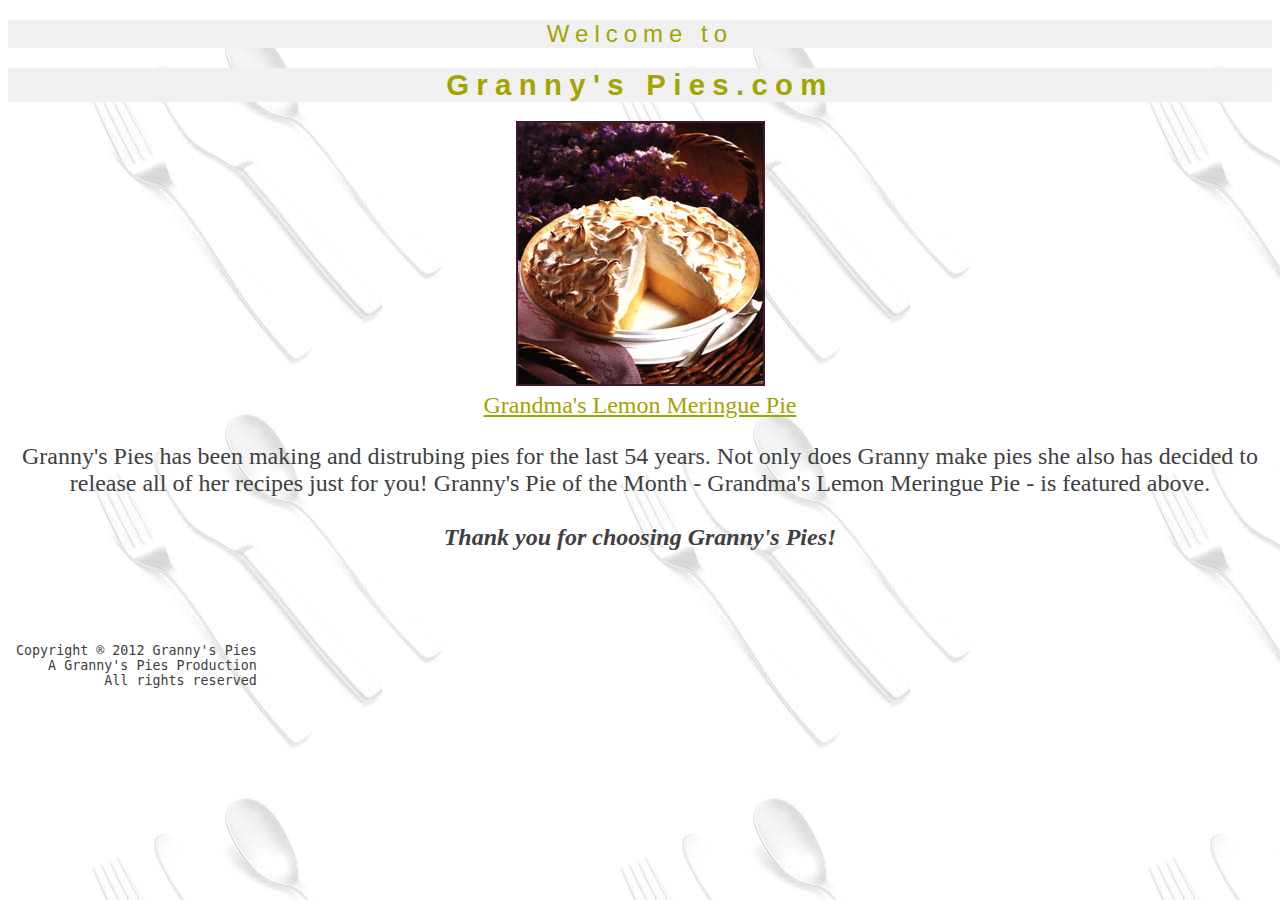
<file: 365_1_Grannies_Pies/index.htm>
<!--
Victoria L. Hagan
Folder: victoria014
CSC 365: HW 1
index.htm
Due: 09/15/2014
Extra Features:
1: Background
3: Pie Bullet
4: Wide Headings
5: Tight Heading Background
-->

<!DOCTYPE html>
<html>
<head>
 <meta charset = "utf-8" />
 <title>Granny's Pies</title>
 <link rel="stylesheet" type="text/css" href="index.css"/>
</head>

<body>

<h2>Welcome to</h2>
<h1>Granny's Pies.com</h1>

<div>
<img src= "pie.jpg" alt = "Pie"/> 
<br/>
<a href= "pie.htm"> Grandma's Lemon Meringue Pie </a>
</div>

<p>
Granny's Pies has been making and distrubing pies for the last 54 years.
Not only does Granny make pies she also has decided to release all of her recipes 
just for you! Granny's Pie of the Month - Grandma's Lemon Meringue Pie - is featured
above.
<br/> 
<br/>
<strong><em>Thank you for choosing Granny's Pies!</em></strong>
</p>
<br/>
<br/>
<footer>
 <pre>
 Copyright &#174; 2012 Granny's Pies 
     A Granny's Pies Production 
            All rights reserved
 </pre>
</footer>


</body>
</html>
</file>
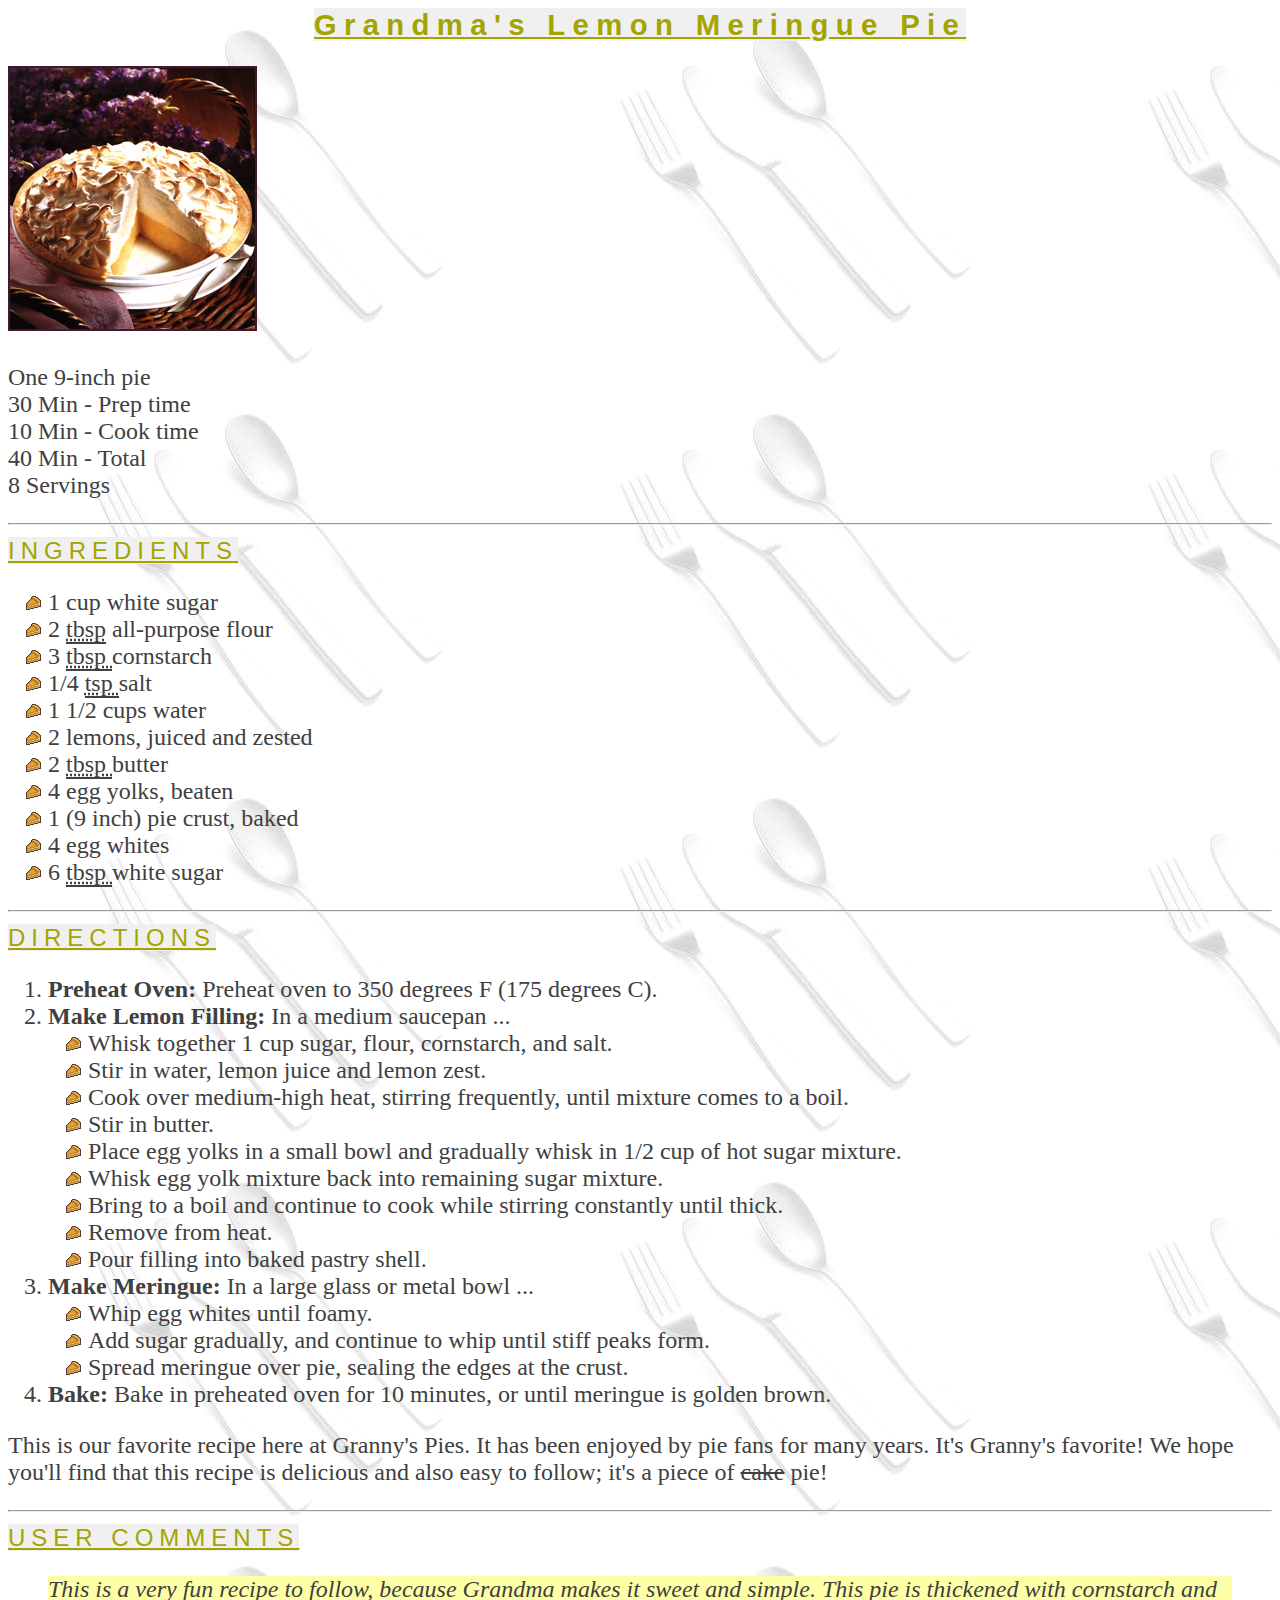
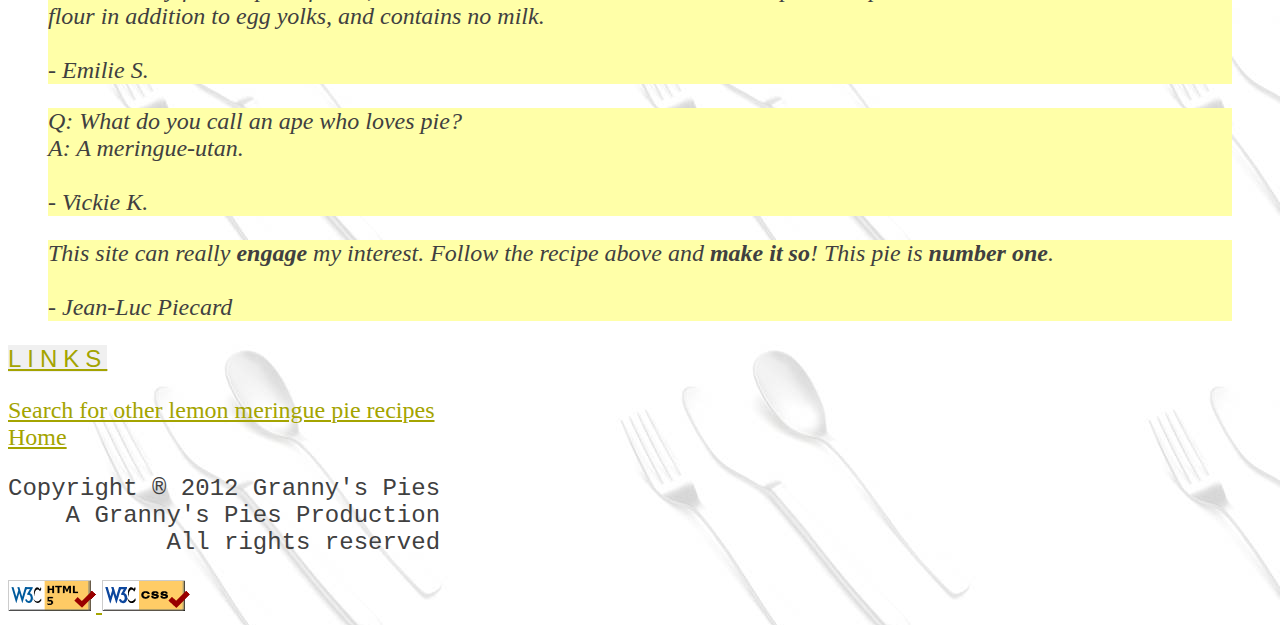
<file: 365_1_Grannies_Pies/pie.htm>
<!--
Victoria L. Hagan
Folder: victoria014
CSC 365: HW 1
pie.htm
Due: 09/15/2014
Extra Features:
1: Background
3: Pie Bullet
4: Wide Headings
5: Tight Heading Background
-->

<!DOCTYPE html>
<html>
<head>
 <meta charset = "utf-8" />
 <title>Grandma's Lemon Meringue Pie</title>
 <link rel="stylesheet" type="text/css" href="recipe.css"/>
</head>
<body>

<div>
<h1> Grandma's Lemon Meringue Pie </h1>
</div>

<p id = "p1">
<img src= "pie.jpg" alt = "Pie"/> 
<br/>
<br/>
One 9-inch pie 
<br/>
30 Min - Prep time 
<br/>
10 Min - Cook time
<br/>
40 Min - Total
<br/>
8 Servings
</p>

<hr/>

<h2> INGREDIENTS </h2>

<ul>
    <li>1 cup white sugar</li>
    <li>2 <abbr title="tablespoon">tbsp</abbr> all-purpose flour</li>
    <li>3 <abbr title="tablespoon"> tbsp </abbr> cornstarch</li>
    <li>1/4 <abbr title="teaspoon"> tsp </abbr> salt</li>
    <li>1 1/2 cups water</li>
    <li>2 lemons, juiced and zested</li>
    <li>2 <abbr title="tablespoon"> tbsp </abbr> butter</li>
    <li>4 egg yolks, beaten</li>
    <li>1 (9 inch) pie crust, baked</li>
    <li>4 egg whites</li>
    <li>6 <abbr title="tablespoon"> tbsp </abbr> white sugar</li>
</ul>

<hr/>

<h2> DIRECTIONS </h2>


<ol>
    <li><strong>Preheat Oven: </strong>Preheat oven to 350 degrees F (175 degrees C).</li>
    <li><strong>Make Lemon Filling: </strong>In a medium saucepan ...
	<ul>
        <li>Whisk together 1 cup sugar, flour, cornstarch, and salt.</li>
        <li>Stir in water, lemon juice and lemon zest.</li>
        <li>Cook over medium-high heat, stirring frequently, until mixture comes to a boil.</li>
        <li>Stir in butter.</li>
        <li>Place egg yolks in a small bowl and gradually whisk in 1/2 cup of hot sugar mixture.</li>
        <li>Whisk egg yolk mixture back into remaining sugar mixture.</li>
        <li>Bring to a boil and continue to cook while stirring constantly until thick.</li>
        <li>Remove from heat.</li>
        <li>Pour filling into baked pastry shell.</li>
	</ul>
    </li>
    <li><strong>Make Meringue:</strong> In a large glass or metal bowl ...
	<ul>
        <li>Whip egg whites until foamy.</li>
        <li>Add sugar gradually, and continue to whip until stiff peaks form.</li>
        <li>Spread meringue over pie, sealing the edges at the crust.</li>
	</ul>
    </li>
    <li><strong>Bake:</strong> Bake in preheated oven for 10 minutes, or until meringue is golden brown.</li>
</ol>
<p id = "p2">
This is our favorite recipe here at Granny's Pies. It has been enjoyed by pie fans for many years. It's Granny's favorite! We hope you'll find that this recipe is delicious and also easy to follow; it's a piece of <del>cake</del> pie!
</p>
<hr/>

<h2> USER COMMENTS </h2>
<blockquote>
<p>
    This is a very fun recipe to follow, because Grandma makes it sweet and simple. This pie is thickened with cornstarch and flour in addition to egg yolks, and contains no milk.
    <br/>
    <br/>
    - Emilie S.
<p>
</blockquote>

<blockquote>
<p>
   Q: What do you call an ape who loves pie?
   <br/>
   A: A meringue-utan.
   <br/>
   <br/>
    - Vickie K.
</p>
</blockquote>

<blockquote>
<p>
    This site can really <strong>engage</strong> my interest. Follow the recipe above and <strong>make it so</strong>! This pie is <strong>number one</strong>.
    <br/>
    <br/>
    - Jean-Luc Piecard
</p>
</blockquote>
<h2> LINKS </h2>

<p id = "p4">
<a href= "https://www.google.com/search?q=lemon+meringue+pie+recipe&amp;start=10"> Search for other lemon meringue pie recipes </a> 
<br/>
<a href="index.htm"> Home </a>
</p>

<footer>
<pre>
Copyright &#174; 2012 Granny's Pies 
    A Granny's Pies Production 
           All rights reserved
</pre>
</footer>

<a href="http://validator.w3.org/">
<img src= "w3c-html.png" alt = "W3c html 5"/>
</a>

<a href="http://jigsaw.w3.org/css-validator/">
<img src= "w3c-css.png" alt = "w3c-css" />
</a>

</body>
</html>
</file>
<file: 365_1_Grannies_Pies/index.css>
/*
Victoria L. Hagan
Folder: victoria014
CSC 365: HW 1
index.css
Due: 09/15/2014
Extra Features:
1: Background
3: Pie Bullet
4: Wide Headings
5: Tight Heading Background
*/

a {
text-align: center; 
color: rgb(164,164,0);}

body {
background-color:white;
background-image: url(silverware.jpg);
color: rgb(64,64,64);
font-family: Georgia, Garamond, serif;
font-size: 18pt;}

div {
text-align: center;}

h1 {
background-color: rgb(240,240,240); 
color: rgb(164,164,0);
font-family: 'Lucida Sans Unicode', Helvetica, arial, sans-serif;
font-size: 22pt;
font-weight: bold;
letter-spacing: 0.25em;
text-align: center;}

h2 { 
background-color: rgb(240,240,240); 
color: rgb(164,164,0);
font-family: 'Lucida Sans Unicode', Helvetica, arial, sans-serif;
font-size: 18pt;
font-weight: normal;
letter-spacing: 0.25em;
text-align: center;}

p {
text-align: center; }

footer {
font-size: 10pt}
</file>
<file: 365_1_Grannies_Pies/recipe.css>
/*
Victoria L. Hagan
Folder: victoria014
CSC 365: HW 1
Recipe.css
Due: 09/15/2014
Extra Features:
1: Background
3: Pie Bullet
4: Wide Headings
5: Tight Heading Background
*/

a {
color: rgb(164,164,0);}

abbr {
border-bottom: .1em solid; }

blockquote {
background-color: rgb(255, 255, 168);
font-style: italic;}

body {
background-color:white;
background-image: url(silverware.jpg);
color: rgb(64,64,64);
font-family: Georgia, Garamond, serif;
font-size: 18pt;
 }

div {
text-align: center;}

h1 {
text-align: center;
background-color: rgb(240,240,240); 
color: rgb(164,164,0);
display: inline;
font-family: 'Lucida Sans Unicode', Helvetica, arial, sans-serif;
font-size: 22pt;
font-weight: bold;
letter-spacing: 0.25em;
text-decoration:underline;
width: 70%;}

h2 { 
background-color: rgb(240,240,240); 
color: rgb(164,164,0);
display: inline;
font-family: 'Lucida Sans Unicode', Helvetica, arial, sans-serif;
font-size: 18pt;
font-weight: normal;
letter-spacing: 0.25em;
text-decoration: underline; }

ul { 
list-style-image: url(pie_icon.gif)}
</file>
